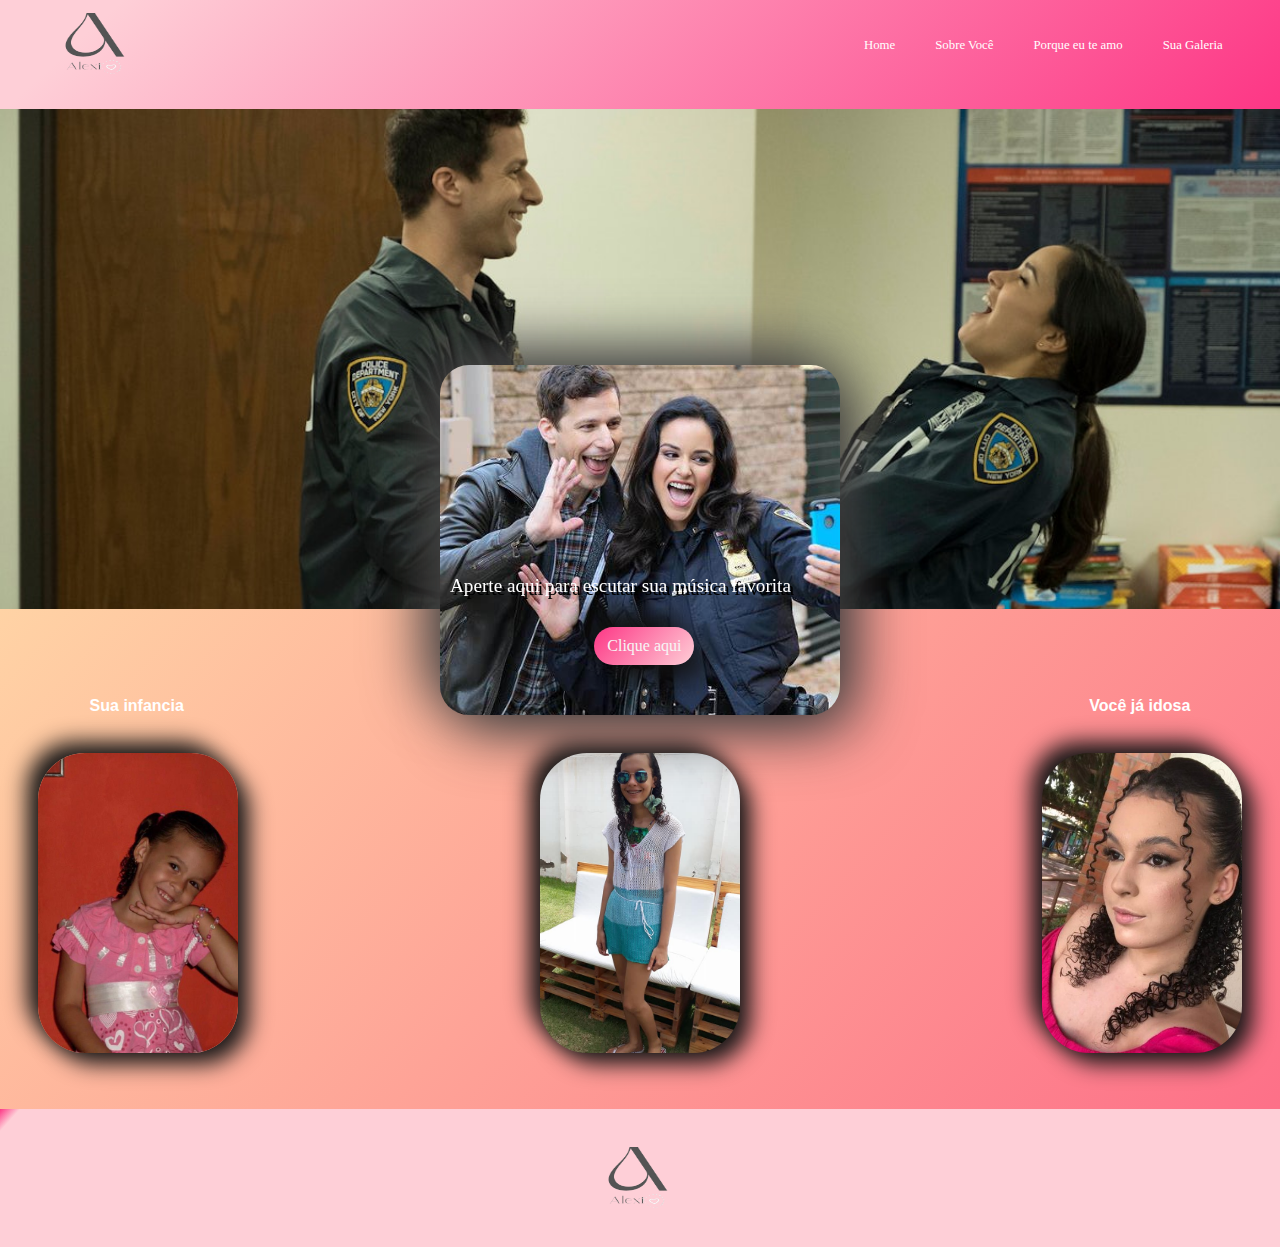
<file: index.html>
<!DOCTYPE html>
<html lang="en">
<head>
    <meta charset="UTF-8">
    <meta name="viewport" content="width=device-width, initial-scale=1.0">
    <title>Home</title>
    <link rel="stylesheet" href="style.css">
</head>
<body>
    <header>
        <img onclick="reiniciar()" class="logo" src="imagens/logo.png" alt="">
        <ul>
            <li><a class="lista" href="index.html">Home</a></li>
            <li><a class="lista" href="about.html">Sobre Você</a></li>
            <li><a class="lista" href="because.html">Porque eu te amo</a></li>
            <li><a class="lista" href="galery.html">Sua Galeria</a></li>

        </ul>
    </header>
    <main>
        <section class="bg">
            <div class="container-bg">
                <div class="conteudo-container">
            <h1 class="conteudo">Aperte aqui para escutar sua música favorita</h1>
            <a class="link-conteudo" target="_blank" href="https://www.youtube.com/watch?v=0bGuTy1fWHw">Clique aqui</a>
                </div>
             </div>
        </section>

        <section class="bg-descricao">
            <div class="container-descricao">
                <h1 class="descricao-h1">Você foi uma mulher de fases</h1>
                <div class="descricao-texto">
                    <p>Sua infancia</p>
                    <p>Sua Adolescência</p>
                    <p>Você já idosa</p>
                </div>
            <div class="descricao">
                <div class="descricao-1">
            </div>
            <div class="descricao-2">
            </div>
            <div class="descricao-3">
               
            </div>
            </div>
            </div>
        </section>
    </main>
    <footer>
        <img class="img-footer" src="imagens/logo.png" alt="">
    </footer>

    <script src="index.js"></script>
</body>
</html>
</file>
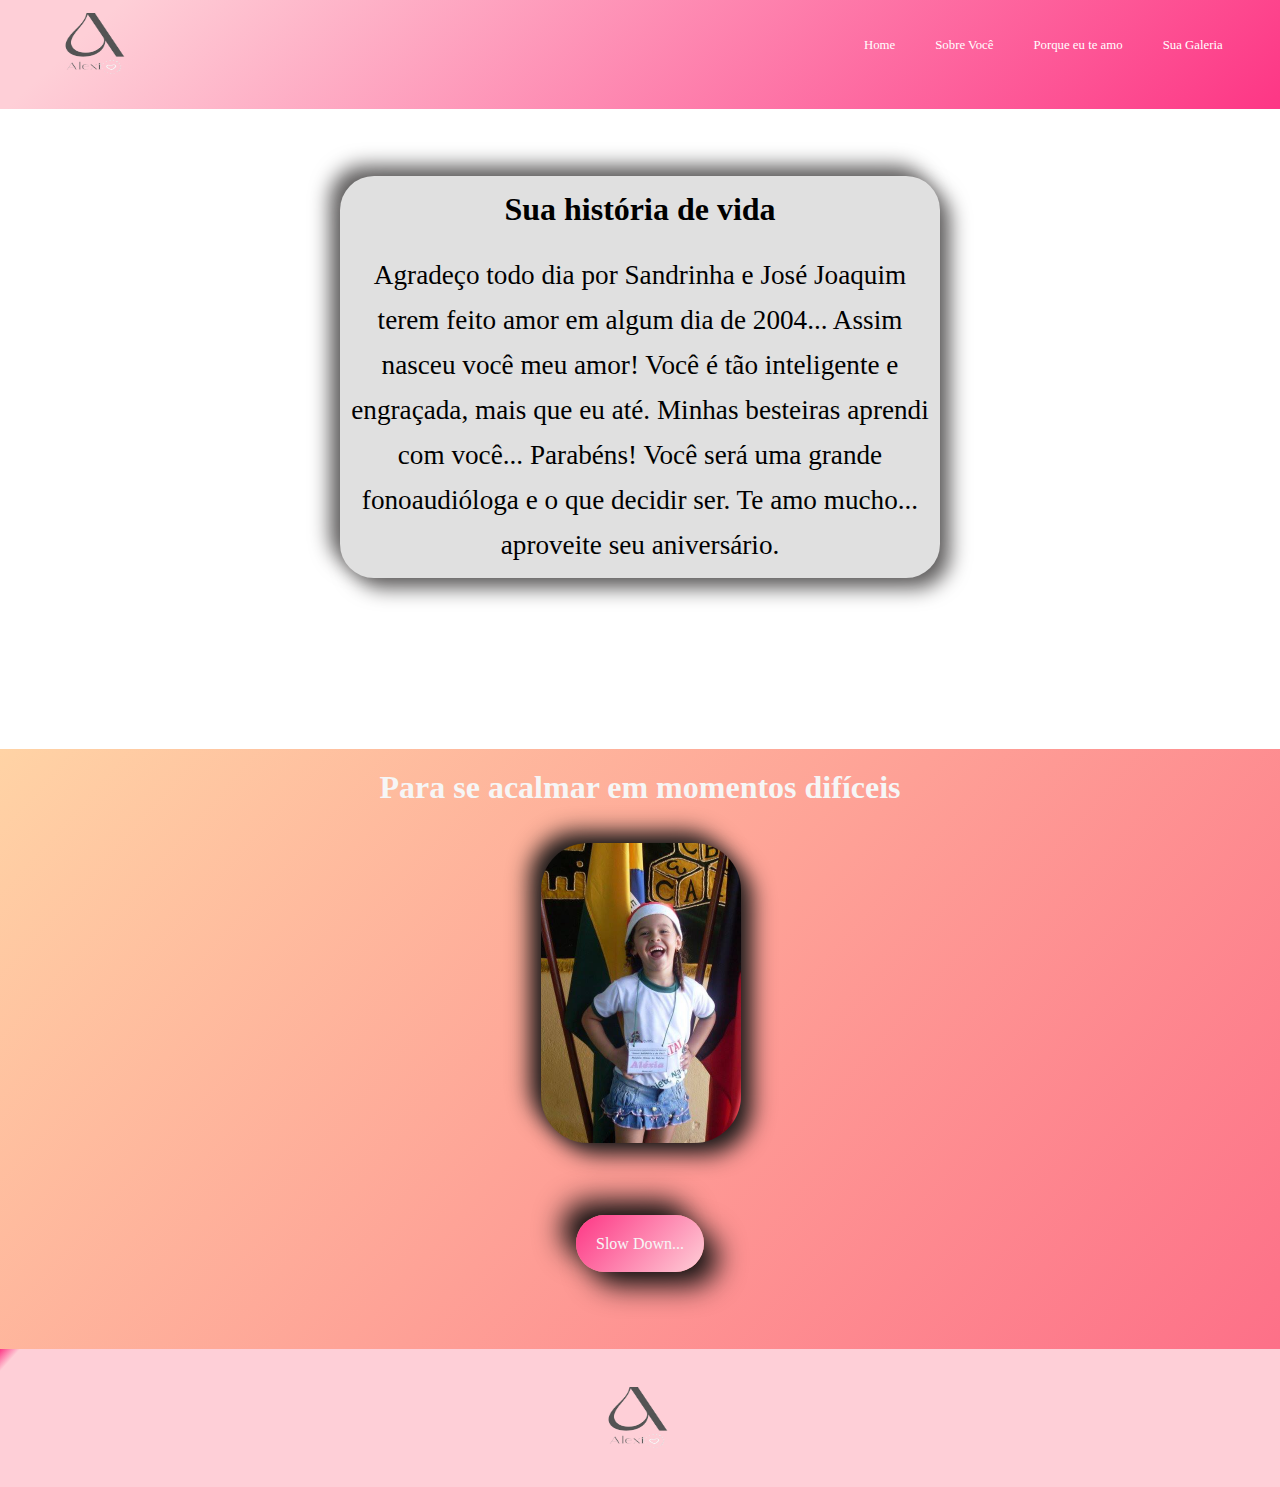
<file: about.html>
<!DOCTYPE html>
<html lang="en">
<head>
    <meta charset="UTF-8">
    <meta name="viewport" content="width=device-width, initial-scale=1.0">
    <title>Sua História</title>
    <link rel="stylesheet" href="style.css">
</head>
<body>
    <header>
        <img class="logo" src="imagens/logo.png" alt="">
        <ul>
            <li><a class="lista" href="index.html">Home</a></li>
            <li><a class="lista" href="about.html">Sobre Você</a></li>
            <li><a class="lista" href="because.html">Porque eu te amo</a></li>
            <li><a class="lista" href="galery.html">Sua Galeria</a></li>

        </ul>
    </header>

    <main class="bg-img">
        <section class="about">
            <h1 class="sobre-h1">Sua história de vida</h1>
            <p class="sobre-texto">Agradeço todo dia por Sandrinha e José Joaquim terem feito amor em algum dia 
                de 2004... Assim nasceu você meu amor! Você é tão inteligente e engraçada, mais que eu até.
                Minhas besteiras aprendi com você... Parabéns! Você será uma grande fonoaudióloga e o que decidir ser.
                Te amo mucho... aproveite seu aniversário.
            </p>
        </section>
        <section class="video">
            <h1 class="because">Para se acalmar em momentos difíceis</h1>
            <div class="descricao-16">
           
            </div>
            <a class="link-conteudo-because" id="link" target="_blank" href="https://www.youtube.com/watch?v=JtGU-pxVvL0">Slow Down...</a>
        </section>
    </main>

    <footer>
        <img class="img-footer" src="imagens/logo.png" alt="">
    </footer>

    <script src="index.js"></script>
</body>


</html>
</file>
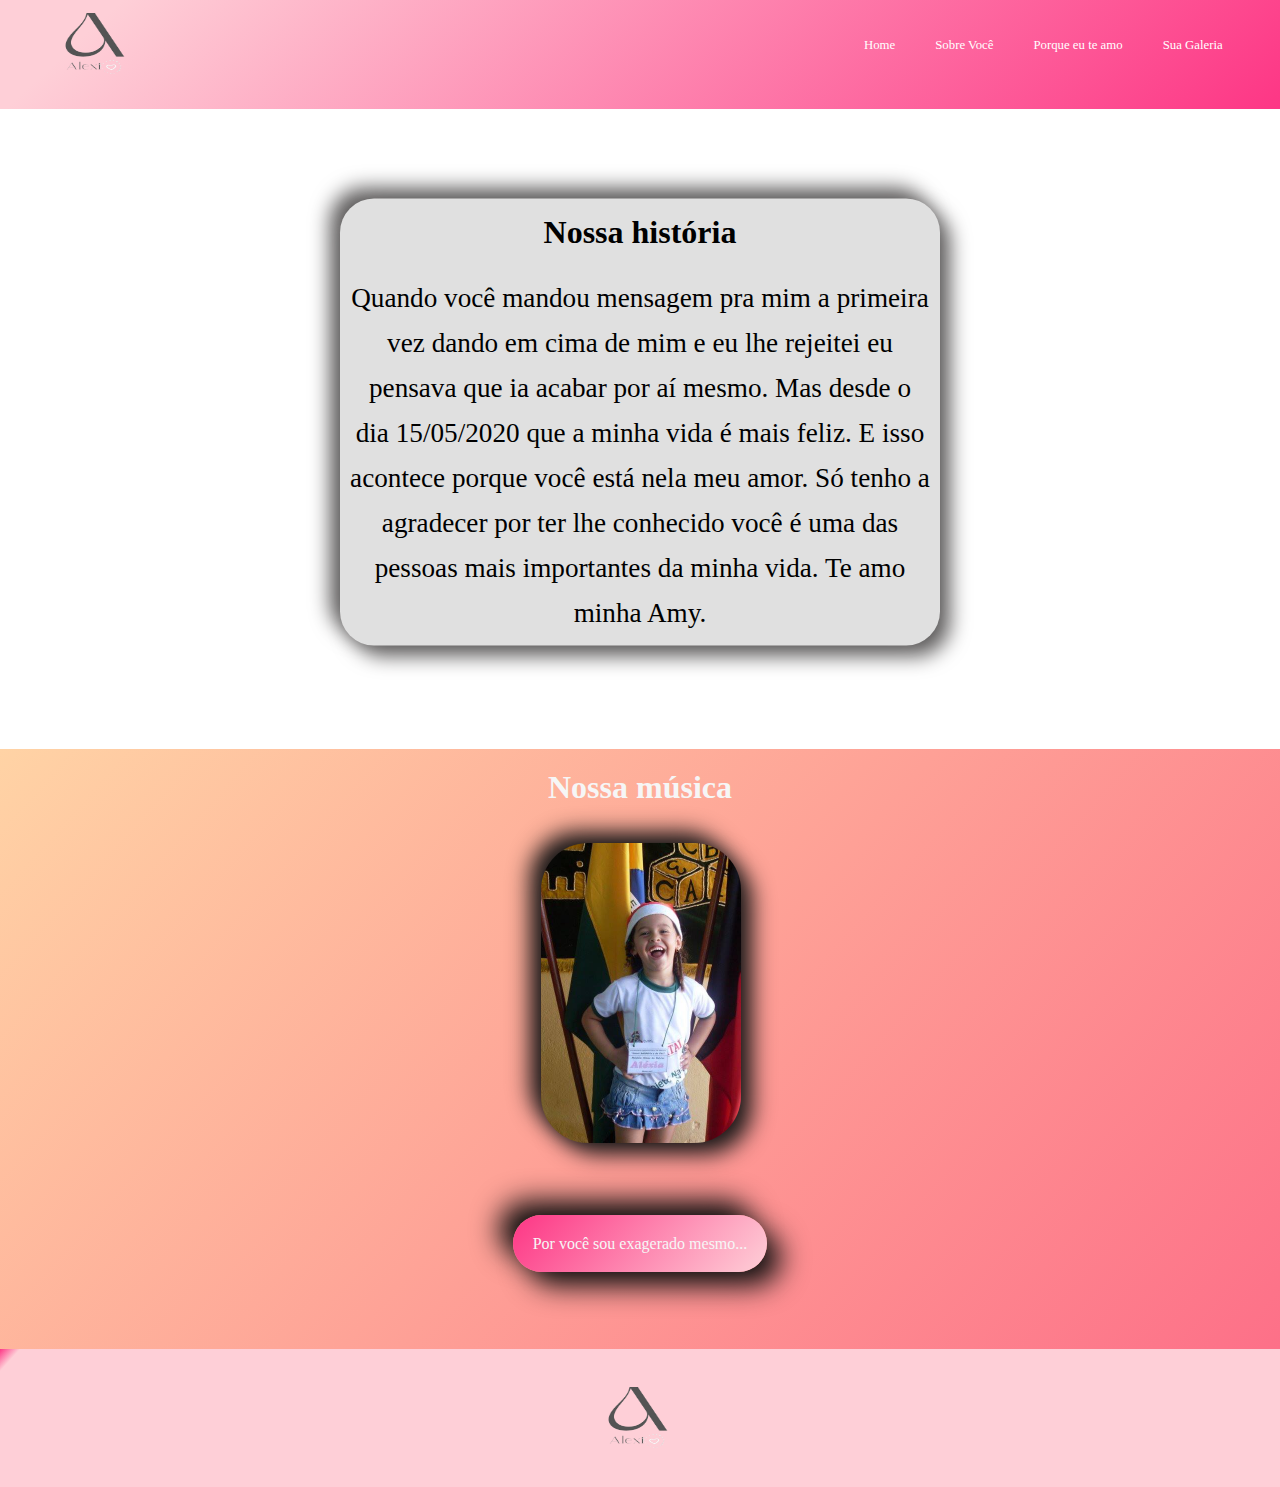
<file: because.html>
<!DOCTYPE html>
<html lang="en">
<head>
    <meta charset="UTF-8">
    <meta name="viewport" content="width=device-width, initial-scale=1.0">
    <title>Porque eu te amo</title>
    <link rel="stylesheet" href="style.css">
</head>
<body>
    <header>
        <img class="logo" src="imagens/logo.png" alt="">
        <ul>
            <li><a class="lista" href="index.html">Home</a></li>
            <li><a class="lista" href="about.html">Sobre Você</a></li>
            <li><a class="lista" href="because.html">Porque eu te amo</a></li>
            <li><a class="lista" href="galery.html">Sua Galeria</a></li>

        </ul>
    </header>

    <main>
        <section class="about">
            <h1 class="sobre-h1">Nossa história</h1>
            <p class="sobre-texto">Quando você mandou mensagem pra mim a primeira vez dando em cima de mim 
                e eu lhe rejeitei eu pensava que ia acabar por aí mesmo. Mas desde o dia 15/05/2020 que a minha 
                vida é mais feliz. E isso acontece porque você está nela meu amor. Só tenho a agradecer por ter lhe conhecido
                você é uma das pessoas mais importantes da minha vida. Te amo minha Amy.
            </p>
        </section>
            <section class="video">
                <h1 class="because">Nossa música</h1>
                <div class="descricao-16">
               
                </div>
                <a class="link-conteudo-because" id="link" target="_blank" href="https://www.youtube.com/watch?v=KmVmoHg9zuU">Por você sou exagerado mesmo...</a>
            </section>
            <footer>
                <img class="img-footer" src="imagens/logo.png" alt="">
            </footer>
    <script src="index.js"></script>
</body>
</html>
</file>
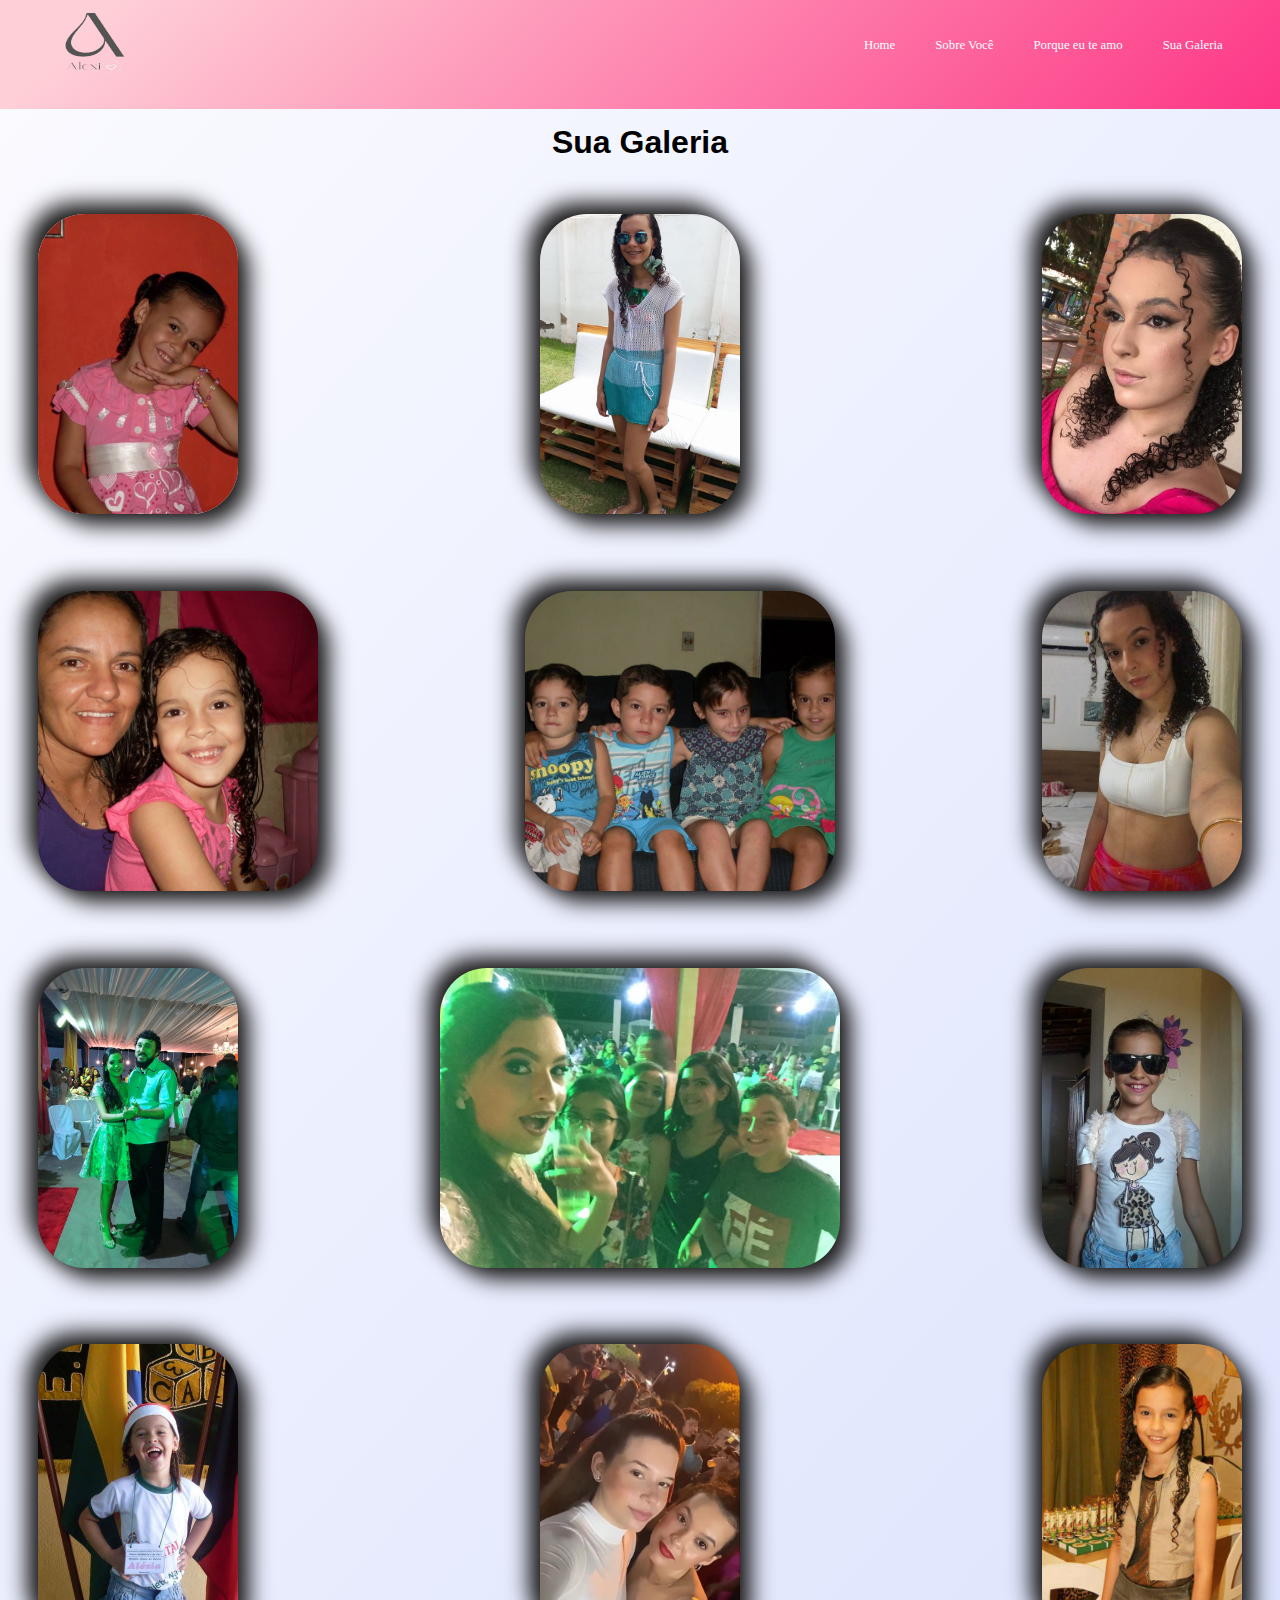
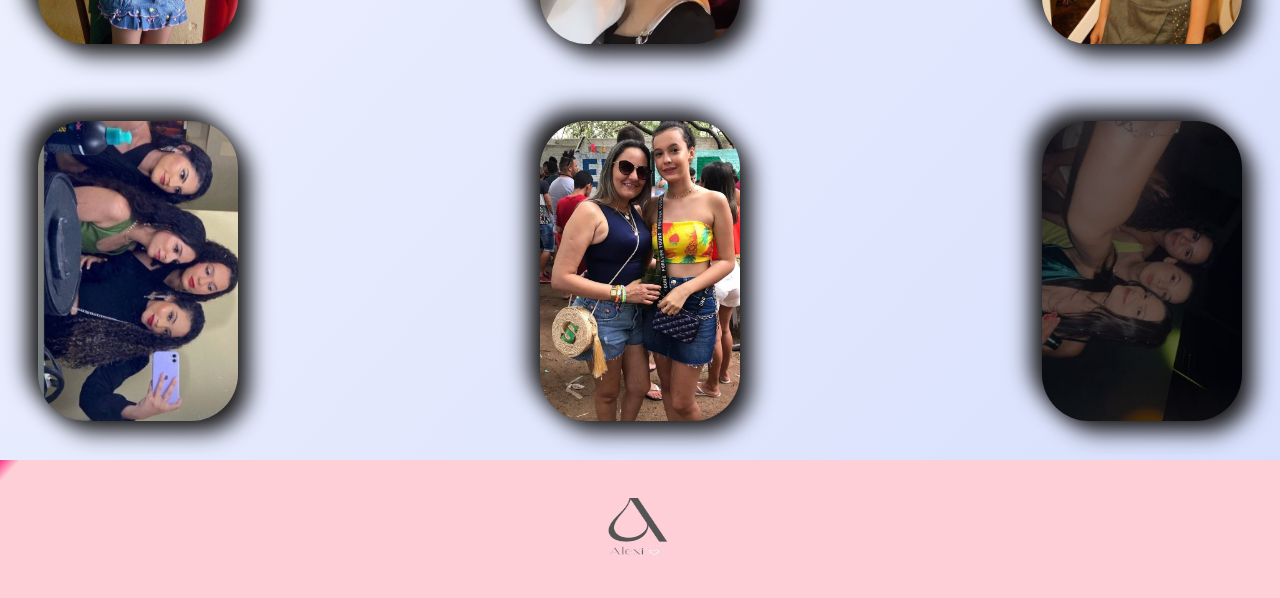
<file: galery.html>
<!DOCTYPE html>
<html lang="en">
<head>
    <meta charset="UTF-8">
    <meta name="viewport" content="width=device-width, initial-scale=1.0">
    <title>Sua Galeria</title>
    <link rel="stylesheet" href="style.css">
</head>
<body class="galery">
    <header>
        <img class="logo" src="imagens/logo.png" alt="">
        <ul>
            <li><a class="lista" href="index.html">Home</a></li>
            <li><a class="lista" href="about.html">Sobre Você</a></li>
            <li><a class="lista" href="because.html">Porque eu te amo</a></li>
            <li><a class="lista" href="galery.html">Sua Galeria</a></li>

        </ul>
    </header>
           
         <section class="secao-galeria">
            <div class="container-descricao">
                <h1 class="galery-h1">Sua Galeria</h1>
                <div class="descricao-texto">
                </div>
            <div class="descricao">
                <div class="descricao-1">
            </div>
            <div class="descricao-2">
            </div>
            <div class="descricao-3">
               
            </div>
            </div>
        </div>
            <div class="container-descricao">
                <div class="descricao-texto">
                </div>
            <div class="descricao">
                <div class="descricao-4">
            </div>
            <div class="descricao-5">
            </div>
            <div class="descricao-6">
               
            </div>
            </div>
            </div>
            <div class="container-descricao">
                <div class="descricao-texto">
                </div>
            <div class="descricao">
                <div class="descricao-7">
            </div>
            <div class="descricao-8">
            </div>
            <div class="descricao-9">
               
            </div>
            </div>
            </div>
            <div class="container-descricao">
            <div class="descricao">
                <div class="descricao-10">
            </div>
            <div class="descricao-11">
            </div>
            <div class="descricao-12">
               
            </div>
            </div>
            </div>
            <div class="container-descricao">
            <div class="descricao">
                <div class="descricao-13">
            </div>
            <div class="descricao-14">
            </div>
            <div class="descricao-15">
               
            </div>
            </div>
            </div>
        </section>
        <footer>
            <img class="img-footer" src="imagens/logo.png" alt="">
        </footer>
        <script src="index.js"></script> 
</body>
</html>
</file>
<file: style.css>
*{
    margin: 0;
    padding: 0;
    box-sizing: border-box;
}


header{
    display: flex;
    justify-content: space-between;
    background: linear-gradient(317deg, rgb(253, 54, 133) 0.00%, rgb(254, 207, 215) 91.26%);
    padding: 7px;
}

.logo{
    width: 180px;
    height: 120px;
    margin-top: -2%;
    cursor: pointer;

}

ul{
    display: flex;
    justify-content: space-between;
    margin-right: 2%;
    padding-top: 20px;
    
}

li{
    list-style: none;
    margin-top: 2%;
}

a.lista{
    text-decoration: none;
    margin-right:10px;
    padding: 15px;
    color: white;
    font-family: Georgia, 'Times New Roman', Times, serif;
    font-size: 0.8rem;
}

section.bg{
    width: 100%;
    height: 500px;
    background-image: url(imagens/bg-imagem.jpg);
    background-size: cover;
    background-repeat: no-repeat;
    background-attachment: relative;
    background-position: center;
    
}

.container-bg{
    width: 400px;
    height: 350px;
    background-image: url(imagens/container-bg.jpg);
    background-size: cover;
    background-repeat: no-repeat;
    background-position: center;
    position: absolute;
    top: 60%;
    left: 50%;
    transform: translate(-50%, -50%);
    border-radius: 29px;
    background: #e0e0e0;
    box-shadow:  15px 15px 60px #3f3e3e,
             -15px -15px 60px #4b4a4a;
 background-image: url(imagens/container-bg.jpg);
    background-size: cover;
    background-repeat: no-repeat;
    background-position: center;
}

.conteudo-container{
    display: flex;
    flex-direction: column;
    padding: 10px;
    margin-top: 50%;
}

.conteudo{
    font-size: 1.2rem;
    font-weight: 400;
    font-family: Georgia, 'Times New Roman', Times, serif;
    filter: drop-shadow(3.5px 3.5px black);
    color: white;
}

.link-conteudo{
    margin-top: 30px;
    margin-left: 38%;
    background: linear-gradient(132deg, rgb(253, 54, 133) 0.00%, rgb(254, 207, 215) 100.00%);
    color: #f6f6f6;
    width: 100px;
    padding-top: 10px;
    padding-bottom: 10px;
    text-align: center;
    text-decoration: none;
    border-radius: 34px;
box-shadow:  14px 14px 28px #131212,
             -14px -14px 28px #131212;
    font-family:Cambria, Cochin, Georgia, Times, 'Times New Roman', serif;
   
}

.bg-descricao{
    width: 100%;
    height: 500px;
    background: linear-gradient(312deg, rgb(253, 112, 136) 0.00%, rgb(255, 211, 165) 100.00%);
}

.descricao-h1{
    text-align: center;
    padding: 2%;
    color: #f6f6f6;
    font-size: 2rem;
    font-weight: 600;
    font-family: Georgia, 'Times New Roman', Times, serif;
}


.descricao{
    display: flex;
    justify-content: space-between;
    padding: 3%;
    color: #f6f6f6;
}

.descricao-1{
    width: 200px;
    height: 300px;
    border-radius: 47px;
background-image: url(imagens/infancia-imagem.jpg);
background-size: cover;
background-repeat: no-repeat;
background-position: center;
box-shadow:  11px 11px 22px #1a1919,
             -11px -11px 22px #1a1919;

}


.descricao-2{
    width: 200px;
    height: 300px;
    border-radius: 47px;
background: #e0e0e0;
box-shadow:  11px 11px 22px #1a1919,
             -11px -11px 22px #1a1919;
    text-align: center;
    background-image: url(imagens/adolescencia-imagem.jpg);
background-size: cover;
background-repeat: no-repeat;
background-position: center;

}

.descricao-3{
    width: 200px;
    height: 300px;
    border-radius: 47px;
background: #e0e0e0;
box-shadow:  11px 11px 22px #1a1919,
             -11px -11px 22px #1a1919;
    background-image: url(imagens/idosa-bg.jpeg);
    background-size: cover;
    background-repeat: no-repeat;
    background-position: center;
    
}

.descricao-texto{
    display: flex;
    justify-content: space-between;
    margin-left: 7%;
    margin-right: 7%;
    color: white;
    font-family: sans-serif;
    font-size: 1rem;
    font-weight: 600;
}

.about{
    width: 600px;
    height: auto;
    margin-top: 20px;
    position: absolute;
    top: -5%;
    left: 50%;
    transform: translate(-50%, 50%);
    background-color: #e0e0e0;
    border-radius: 34px;
    box-shadow:  10px 10px 20px #5f5d5d,
                 -10px -10px 20px #5f5d5d;
}

.sobre-h1{
    text-align: center;
    padding: 15px;
}


.sobre-texto{
    text-align: center;
    padding: 10px;
    line-height: 45px;
    
}

.about-body{
    background: #f6f6f6;
}

.bg-img{
    width: 100%;
    height: auto;
    background-image: url(imagens/idosa-bg.jpeg);
    background-size: 100%;
    background-position: center;
    background-repeat: no-repeat;
}

.galery{
    background: linear-gradient(132deg, rgb(251, 251, 255) 0.00%, rgb(215, 223, 252) 100.00%);
    color: black;
    font-family: 'Gill Sans', 'Gill Sans MT', Calibri, 'Trebuchet MS', sans-serif;
}

.descricao-4{
    width: 280px;
    height: 300px;
    border-radius: 47px;
background: #e0e0e0;
box-shadow:  11px 11px 22px #1a1919,
             -11px -11px 22px #1a1919;
    text-align: center;
    background-image: url(imagens/descricao-4.jpg);
background-size: cover;
background-repeat: no-repeat;
background-position: center;

}.descricao-5{
    width: 310px;
    height: 300px;
    border-radius: 47px;
background: #e0e0e0;
box-shadow:  11px 11px 22px #1a1919,
             -11px -11px 22px #1a1919;
    text-align: center;
    background-image: url(imagens/descricao-5.jpg);
background-size: cover;
background-repeat: no-repeat;
background-position: center;

}

.descricao-6{
    width: 200px;
    height: 300px;
    border-radius: 47px;
background: #e0e0e0;
box-shadow:  11px 11px 22px #1a1919,
             -11px -11px 22px #1a1919;
    text-align: center;
    background-image: url(imagens/descricao-6.jpeg);
background-size: cover;
background-repeat: no-repeat;
background-position: center;

}.descricao-7{
    width: 200px;
    height: 300px;
    border-radius: 47px;
background: #e0e0e0;
box-shadow:  11px 11px 22px #1a1919,
             -11px -11px 22px #1a1919;
    text-align: center;
    background-image: url(imagens/descricao-7.jpg);
background-size: cover;
background-repeat: no-repeat;
background-position: center;

}.descricao-8{
    width: 400px;
    height: 300px;
    border-radius: 47px;
background: #e0e0e0;
box-shadow:  11px 11px 22px #1a1919,
             -11px -11px 22px #1a1919;
    text-align: center;
    background-image: url(imagens/descricao-8.jpg);
background-size: cover;
background-repeat: no-repeat;
background-position: left;

}.descricao-9{
    width: 200px;
    height: 300px;
    border-radius: 47px;
background: #e0e0e0;
box-shadow:  11px 11px 22px #1a1919,
             -11px -11px 22px #1a1919;
    text-align: center;
    background-image: url(imagens/descricao-9.jpg);
background-size: cover;
background-repeat: no-repeat;
background-position: center;

}.descricao-10{
    width: 200px;
    height: 300px;
    border-radius: 47px;
background: #e0e0e0;
box-shadow:  11px 11px 22px #1a1919,
             -11px -11px 22px #1a1919;
    text-align: center;
    background-image: url(imagens/descricao-10.jpg);
background-size: cover;
background-repeat: no-repeat;
background-position: center;

}.descricao-11{
    width: 200px;
    height: 300px;
    border-radius: 47px;
background: #e0e0e0;
box-shadow:  11px 11px 22px #1a1919,
             -11px -11px 22px #1a1919;
    text-align: center;
    background-image: url(imagens/Screenshot_20240302_005132_Instagram.jpg);
background-size: cover;
background-repeat: no-repeat;
background-position: center;

}.descricao-12{
    width: 200px;
    height: 300px;
    border-radius: 47px;
background: #e0e0e0;
box-shadow:  11px 11px 22px #1a1919,
             -11px -11px 22px #1a1919;
    text-align: center;
    background-image: url(imagens/descricao-12.jpg);
background-size: cover;
background-repeat: no-repeat;
background-position: center;

}.descricao-13{
    width: 200px;
    height: 300px;
    border-radius: 47px;
background: #e0e0e0;
box-shadow:  11px 11px 22px #1a1919,
             -11px -11px 22px #1a1919;
    text-align: center;
    background-image: url(imagens/descricao-13.jpeg);
background-size: cover;
background-repeat: no-repeat;
background-position: center;

}.descricao-14{
    width: 200px;
    height: 300px;
    border-radius: 47px;
background: #e0e0e0;
box-shadow:  11px 11px 22px #1a1919,
             -11px -11px 22px #1a1919;
    text-align: center;
    background-image: url(imagens/descricso-13.jpg);
background-size: cover;
background-repeat: no-repeat;
background-position: center;

}.descricao-15{
    width: 200px;
    height: 300px;
    border-radius: 47px;
background: #e0e0e0;
box-shadow:  11px 11px 22px #1a1919,
             -11px -11px 22px #1a1919;
    text-align: center;
    background-image: url(imagens/descricao-15.jpeg);
background-size: cover;
background-repeat: no-repeat;
background-position: center;

}

.galery-h1{
    text-align: center;
    padding: 15px;
}

.sobre-texto{
    font-size: 1.7rem;
    font-family: 'Times New Roman', Times, serif;
}

.video{
margin-top: 50%;
text-align: center;
width: 100%;
height: 600px;
padding: 20px;
background: linear-gradient(312deg, rgb(253, 112, 136) 0.00%, rgb(255, 211, 165) 100.00%);
}

.video h1{
    color: #f6f6f6;
}

.link-conteudo-because{
    width: 100px;
    padding: 20px;
    text-align: center;
    text-decoration: none;
    border-radius: 34px;
box-shadow:  14px 14px 28px #131212,
             -14px -14px 28px #131212;
    font-family:Cambria, Cochin, Georgia, Times, 'Times New Roman', serif;
    background: linear-gradient(132deg, rgb(253, 54, 133) 0.00%, rgb(254, 207, 215) 100.00%);
    color: #f6f6f6;
    top: 92px;
    position: relative;
}

.descricao-16{
    width: 200px;
    height: 300px;
    border-radius: 47px;
background: #e0e0e0;
box-shadow:  11px 11px 22px #1a1919,
             -11px -11px 22px #1a1919;
    text-align: center;
    background-image: url(imagens/descricao-10.jpg);
background-size: cover;
background-repeat: no-repeat;
background-position: center;
margin-left: 42%;
margin-top: 3%;

}

footer{
    background: linear-gradient(132deg, rgb(253, 54, 133) 0.00%, rgb(254, 207, 215) 1.44%);
    text-align: center;
    padding: 7px;
    font-family: 'Times New Roman', Times, serif;
    
}

.img-footer{
    width: 180px;
    height: 120px;
}


@media (max-width:1200px) {

    .bg-descricao{
        height: 1200px;
    }
    .container-bg{
        top: 30%;
    }
    .video{
        padding: 70px;
        display: flex;
        flex-direction: column;
        height: 700px;
    }

    #link{

        margin-left: 44%;

    }

    .descricao-16{
        margin-left: 37%;
        padding: 20px;
    }
    
    .descricao{
        display: flex;
        flex-direction: column;
        margin-left: 33%;
        padding-top: 20px;
        position: relative;
        top: 20px;
    }

    .descricao-2{
        margin-top: 60px;
    }

    .descricao-3{
        margin-top: 60px;
    }

    .descricao-texto{
        display: none;
    }
}

@media (max-width:800px) {

    .bg-descricao{
        height: 1200px;
    }
    .container-bg{
        top: 30%;
    }
    
    .descricao{
        display: flex;
        flex-direction: column;
        margin-left: 33%;
        padding-top: 20px;
        position: relative;
        top: 20px;
    }

    .descricao-2{
        margin-top: 60px;
    }

    .descricao-3{
        margin-top: 60px;
    }

    .descricao-texto{
        display: none;
    }

    .secao-galeria{
        display: flex;
        flex-direction: column;
        padding-top: 25px;
        position: absolute;
        left: 50%;
    }
}
</file>
